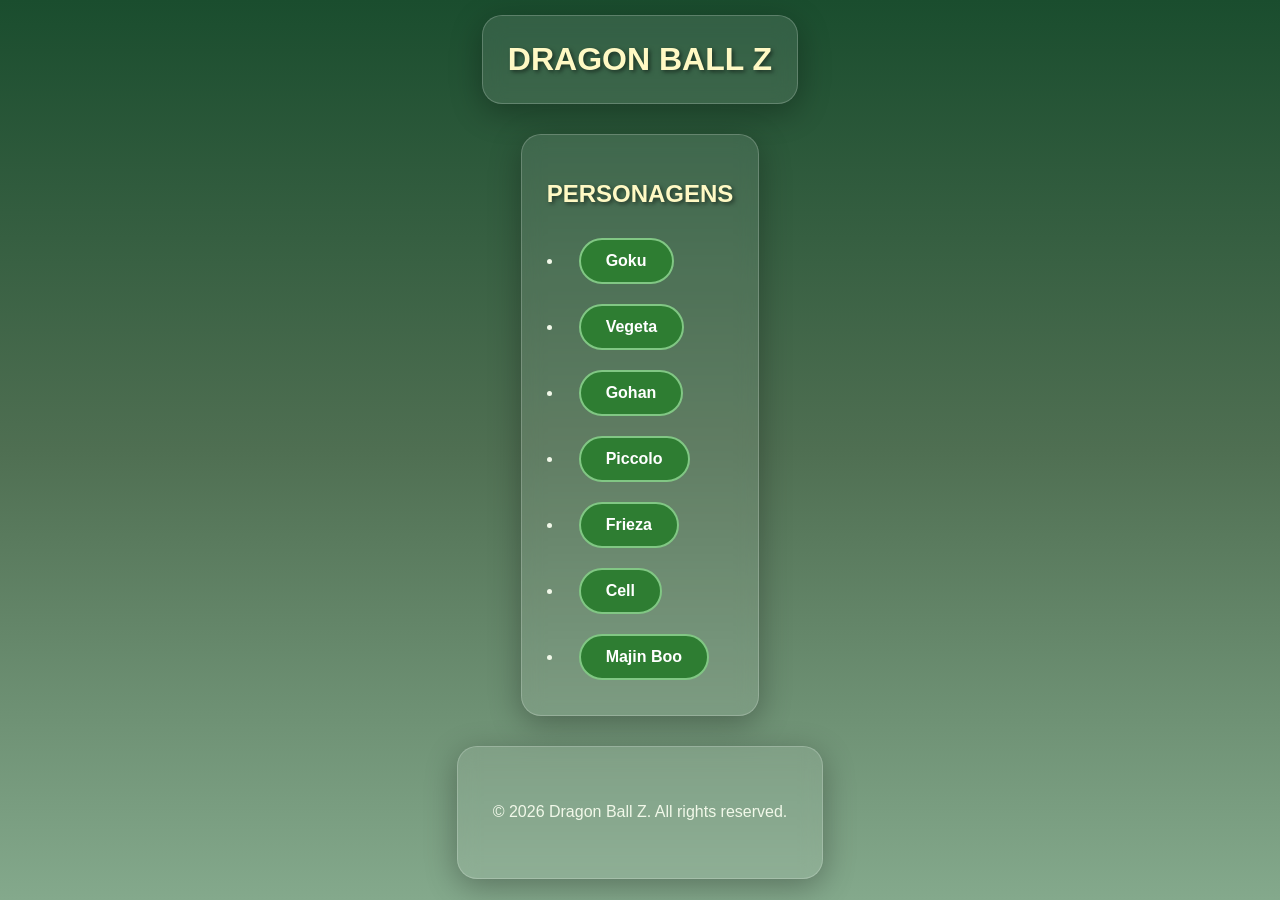
<file: index.html>
<!doctype html>
<html lang="en">
  <head>
    <meta charset="UTF-8" />
    <meta name="viewport" content="width=device-width, initial-scale=1.0" />
    <link rel="stylesheet" href="style.css" />
    <title>Dragon Ball Z</title>
  </head>
  <body>
    <h1>Dragon Ball Z</h1>
    <header>
      <h2>personagens</h2>
      <li><a href="personagens/goku.html">Goku</a></li>
      <li><a href="personagens/vegeta.html">Vegeta</a></li>
      <li><a href="personagens/gohan.html">Gohan</a></li>
      <li><a href="personagens/piccolo.html">Piccolo</a></li>
      <li><a href="personagens/frieza.html">Frieza</a></li>
      <li><a href="personagens/cell.html">Cell</a></li>
      <li><a href="personagens/majin_boo.html">Majin Boo</a></li>
    </header>
    <footer>
      <p>&copy; 2026 Dragon Ball Z. All rights reserved.</p>
    </footer>
  </body>
</html>
</file>
<file: style.css>
body {
  font-family: "Segoe UI", Tahoma, Geneva, Verdana, sans-serif;
  margin: 0;
  padding: 0;

  background: linear-gradient(180deg, #1a4d2e 0%, #4f6f52 50%, #84a98c 100%);
  background-attachment: fixed;
  color: #f1f8e9;
  display: flex;
  flex-direction: column;
  align-items: center;
  min-height: 100vh;
}

.container,
body > * {
  background: rgba(255, 255, 255, 0.1);
  backdrop-filter: blur(10px);
  border: 1px solid rgba(255, 255, 255, 0.2);
  border-radius: 20px;
  padding: 25px;
  margin: 15px;
  max-width: 800px;
  box-shadow: 0 8px 32px 0 rgba(0, 0, 0, 0.3);
}

h1,
h2 {
  color: #fff9c4;
  text-transform: uppercase;
  text-shadow: 2px 2px 4px rgba(0, 0, 0, 0.5);
  text-align: center;
}

a {
  display: inline-block;
  margin: 10px;
  padding: 12px 25px;
  background-color: #2e7d32;
  color: white;
  text-decoration: none;
  border-radius: 50px;
  font-weight: bold;
  transition: all 0.3s ease;
  border: 2px solid #81c784;
}

a:hover {
  background-color: #81c784;
  color: #1b5e20;
  transform: translateY(-3px);
  box-shadow: 0 5px 15px rgba(0, 0, 0, 0.2);
}

img {
  max-width: 300px;
  border: 5px solid #fff9c4;
  border-radius: 15px;
  display: block;
  margin: 20px auto;
}

p {
  line-height: 1.8;
  text-align: justify;
  padding: 10px;
}
</file>
